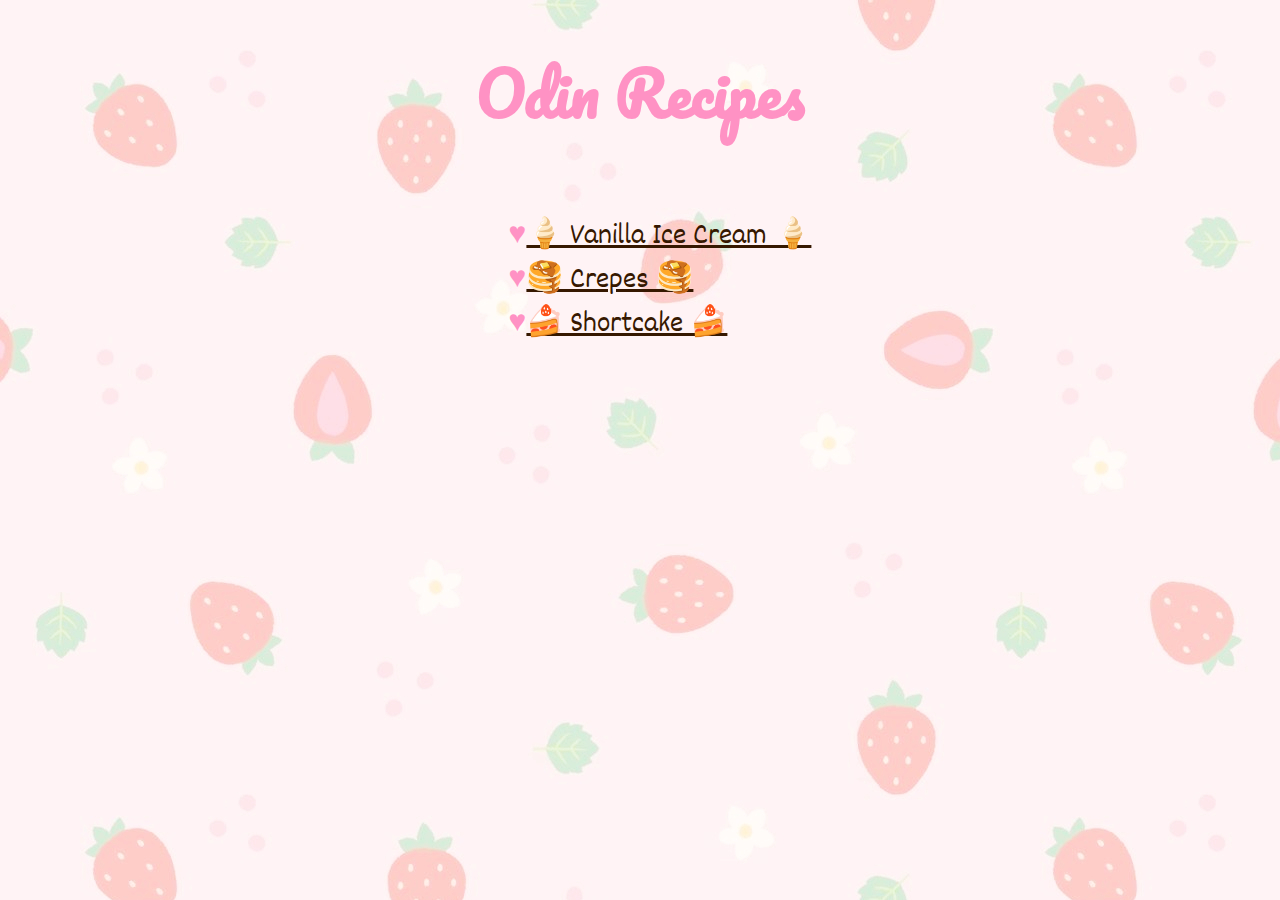
<file: index.html>
<!DOCTYPE html>
<html lang="en">
<head>
    <meta charset="UTF-8">
    <meta http-equiv="X-UA-Compatible" content="IE=edge">
    <meta name="viewport" content="width=device-width, initial-scale=1.0">
    <title>Odin Recipes</title>
    <link rel="stylesheet" href="style.css">
    <link rel="stylesheet" href="https://fonts.googleapis.com/css?family=Dekko|Pacifico">
</head>
<body>
    <h1>Odin Recipes</h1>
    <div class="container">
        <ul>
            <li><a href="./recipes/vanilla-icecream.html">🍦 Vanilla Ice Cream 🍦</a></li>
            <li><a href="./recipes/crepes.html">🥞 Crepes 🥞</a></li>
            <li><a href="./recipes/shortcake.html">🍰 Shortcake 🍰</a></li>
        </ul>
    </div>
</body>
</html>
</file>
<file: style.css>
* {
    /* background-color: #f2e8a8; */
    font-family: Dekko;
    font-size: 30px;
    color: #361800;
}

body {
    background-image: url("bg-strawberry.jpg");
}

h1 {
    font-family: Pacifico;
    font-size: 60px;
    text-align: center;
    color: #ff92c4;
}

ul {
    list-style: none;
}

ul li:before {
    content: "\2665";
    color: #ff92c4;
}

.container {
    display: flex;
    justify-content: center;
  }

img {
    width: 500px;
    height: auto;
}

figure {
    display: block;
    text-align: center;
}
</file>
